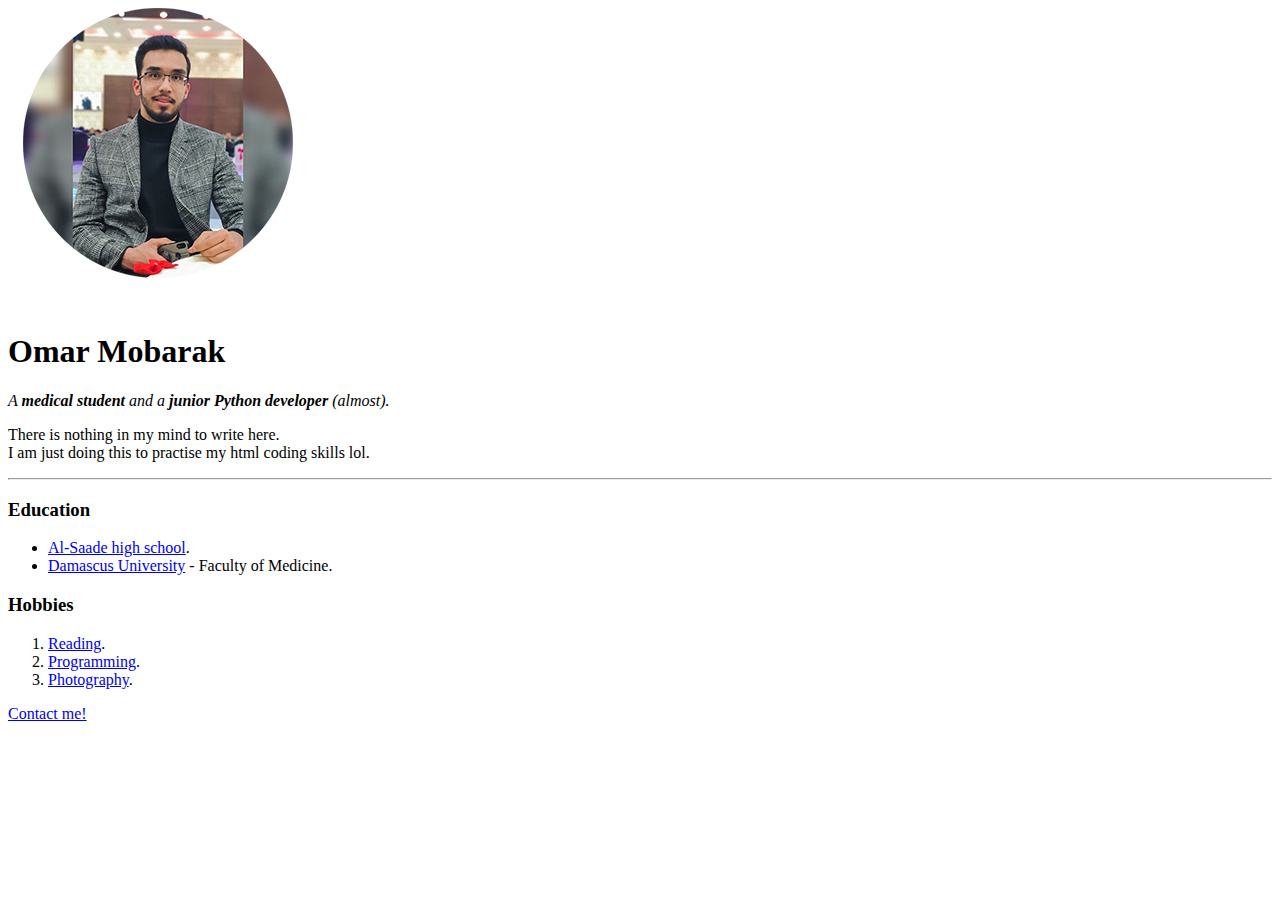
<file: index.html>
<!doctype html>
<html lang="en">
    <head>
        <meta charset="UTF-8">
        <meta name="viewport"
              content="width=device-width, user-scalable=no, initial-scale=1.0, maximum-scale=1.0, minimum-scale=1.0">
        <meta http-equiv="X-UA-Compatible" content="ie=edge">
        <title>Omar's Personal Site</title>
    </head>
    <body>
        <img src="Omar.png" alt="This is a picture of Omar Mobarak">
        <h1>Omar Mobarak</h1>
        <p><em>A <strong>medical student</strong> and a <strong> junior Python developer</strong> (almost).</em></p>
        <p>There is nothing in my mind to write here.
            <br>I am just doing this to practise my html coding skills lol.</p>
        <hr>
        <h3>Education</h3>
            <ul>
                <li><a href="https://www.saadeschool.com/">Al-Saade high school</a>.</li>
                <li><a href="http://damascusuniversity.edu.sy/index.php?lang=2&set=3&id=698">
                    Damascus University</a> - Faculty of Medicine.</li>
            </ul>
        <h3>Hobbies</h3>
            <ol>
                <li><a href="https://c.stocksy.com/a/T9o400/z9/1146099.jpg">Reading</a>.</li>
                <li><a href="https://media.istockphoto.com/id/653836738/photo/he-puts-the-pro-in-programmer.
                jpg?s=612x612&w=0&k=20&c=NAe1yKNfefysvClfLDI2JB9leOPpzbppqpOrO60PgJA=">Programming</a>.</li>
                <li><a href="https://images.unsplash.com/photo-1549542064-95ee8175a356?ix
                lib=rb-4.0.3&ixid=MnwxMjA3fDB8MHxzZWFyY2h8M3x8bW9iaWxlJTIwcGhvdG9ncmFwaHl8ZW58MHx8MHx8&w=1000&q=80">
                    Photography</a>.</li>
            </ol>
        <a href="my contact details.html">Contact me!</a>
    </body>
</html>
</file>
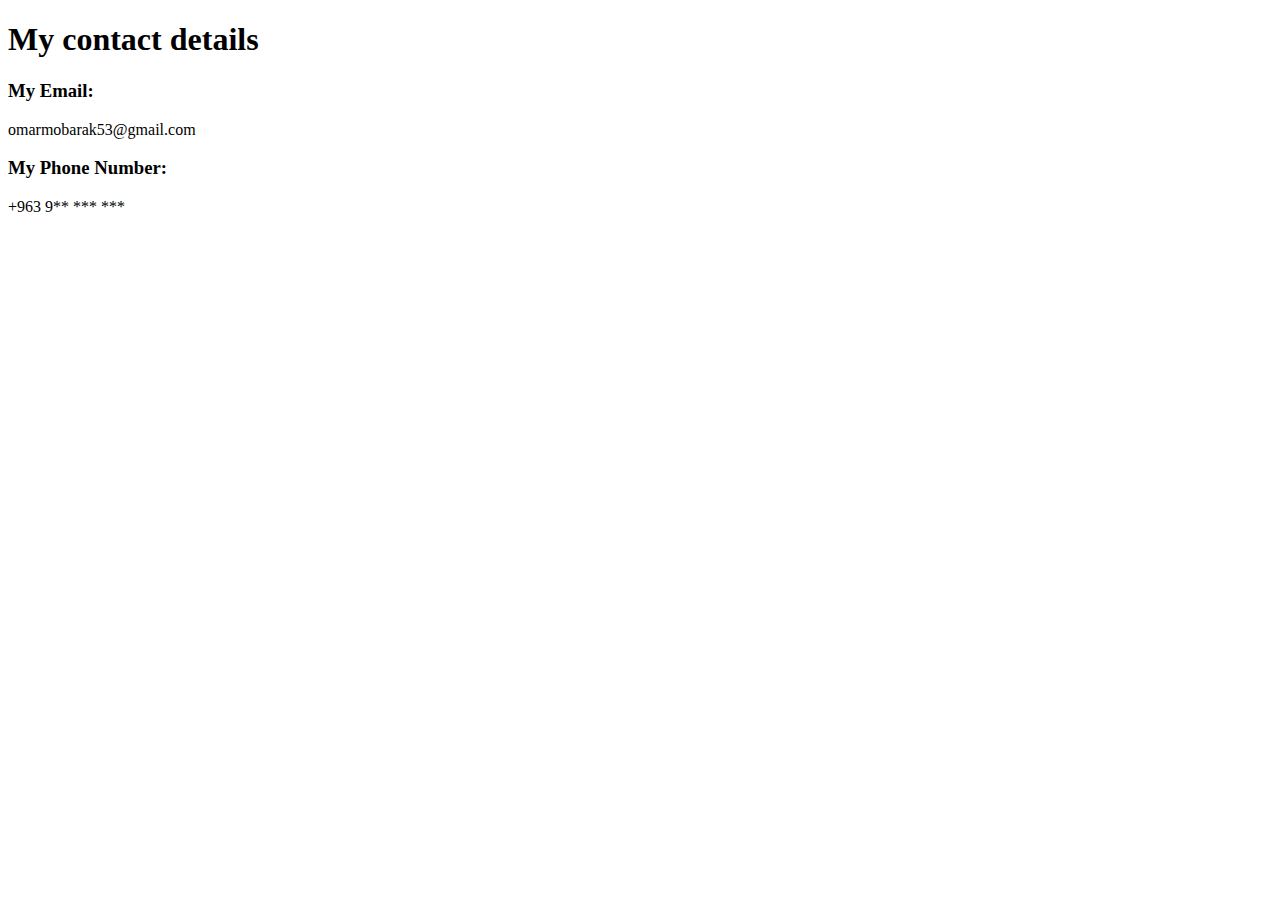
<file: my contact details.html>
<!doctype html>
<html lang="en">
    <head>
        <meta charset="UTF-8">
        <meta name="viewport"
              content="width=device-width, user-scalable=no, initial-scale=1.0, maximum-scale=1.0, minimum-scale=1.0">
        <meta http-equiv="X-UA-Compatible" content="ie=edge">
        <title>My Contact Details</title>
    </head>
    <body>
        <h1>My contact details</h1>
        <h3>My Email:</h3>
        <p>omarmobarak53@gmail.com</p>
        <h3>My Phone Number:</h3>
        <p>+963 9** *** ***</p>
    </body>
</html>
</file>
